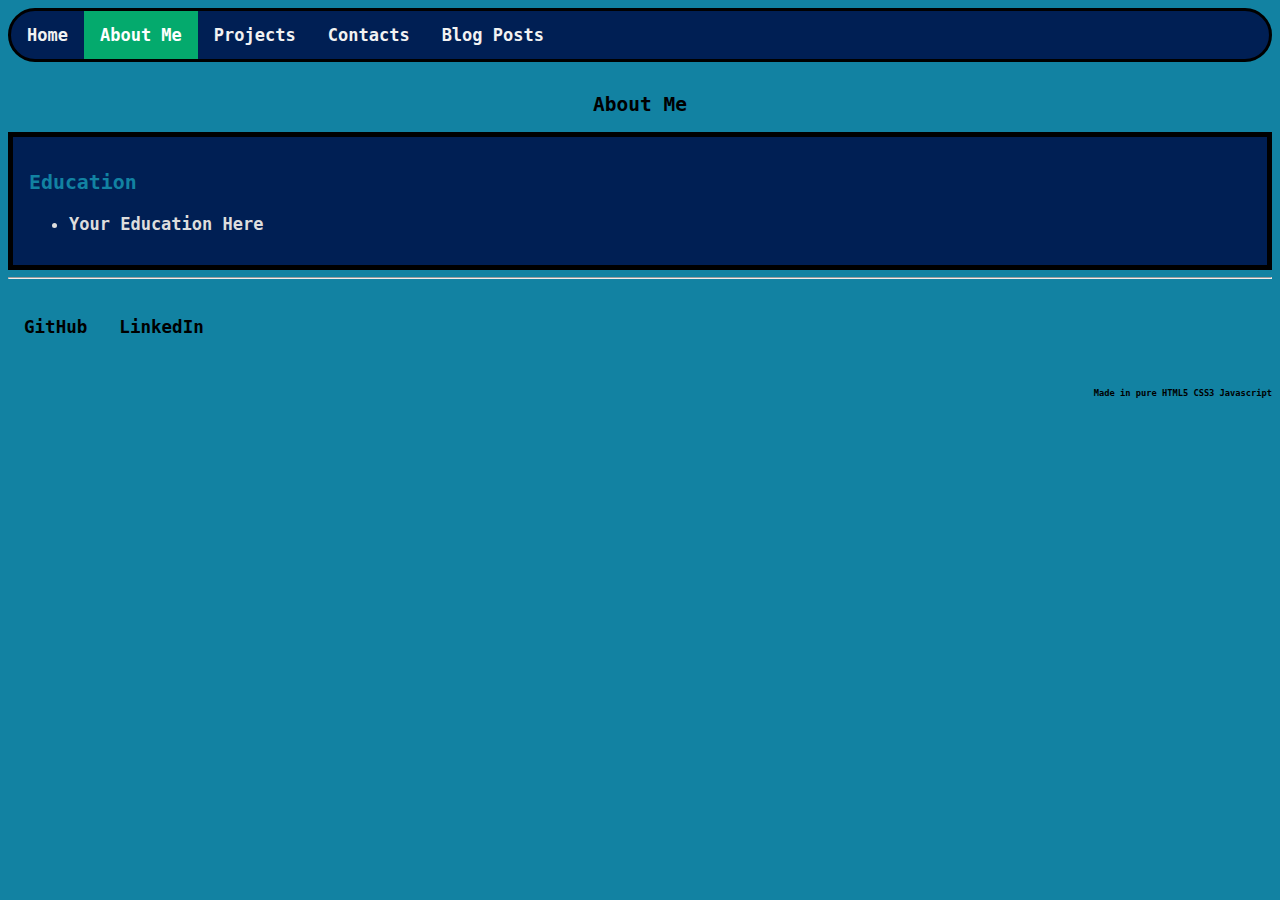
<file: src/pages/about-me.html>
<!DOCTYPE html>
<html>
    <head>
        <title>About Me</title>
        <meta name="viewport" content="width=device-width, initial-scale=1"> <!-- Define website metadata to set the website's width (horizontal length) to the widget of the device -->
        <script defer src="../assets/lib/index.js" type="text/javascript" alt="javascript"></script> <!-- Defer the loading to after the DOM is done loading before running the script -->
        <link href="../assets/style/index.css" type="text/css" rel="stylesheet" /> <!-- Import external CSS file -->
    </head>

    <body class="font-family-monospace">
        <!--
            Body Header
        -->
        <div id="portfolio-Navbar" class="font-bold top-navbar sticky">
            <!-- Navigation Bar -->
            <a href="../index.html">Home</a>
            <a href="about-me.html" class="active">About Me</a>
            <a href="../index.html#portfolio-projects">Projects</a>
            <a href="../index.html#portfolio-contacts">Contacts</a>
            <a href="blog/table-of-contents.html">Blog Posts</a>
            <a href="javascript:void(0);" class="icon" onclick="myFunction()">
                <i class="fa fa-bars"></i>
            </a>
        </div>

        <br/>

        <!--
            Body
        -->
        <div id="portfolio-body" class="font-bold">
            <div id="portfolio-about-me">
                <!--
                    About Me
                -->
                <h2 class="text-position-center">About Me</h2>

                <div class="portfolio-containers">
                    <h3>Education</h3>
                    <div id="portfolio-education" class="visible-text">
                        <ul>
                            <!--
                                Unordered List for listing down my education
                            -->
                            <li>
                                <!-- List entry for Tertiary Education -->
                                <div id="portfolio-education-tertiary">
                                    <p>Your Education Here
                                </div>
                            </li>
                        </ul>
                    </div>
                </div>
            </div>
        </div>
    </body>

    <hr/>

    <!--
        Footer
    -->
    <footer id="portfolio-footer" class="font-bold">
        <div class="footer">
            <a href="https://github.com/your-username"><h3>GitHub</h3></a>
            <a href="#"><h3>LinkedIn</h3></a>
        </div>
        <h6 style="text-align: right;";>Made in pure HTML5 CSS3 Javascript</h6>
    </footer>
</html>
</file>
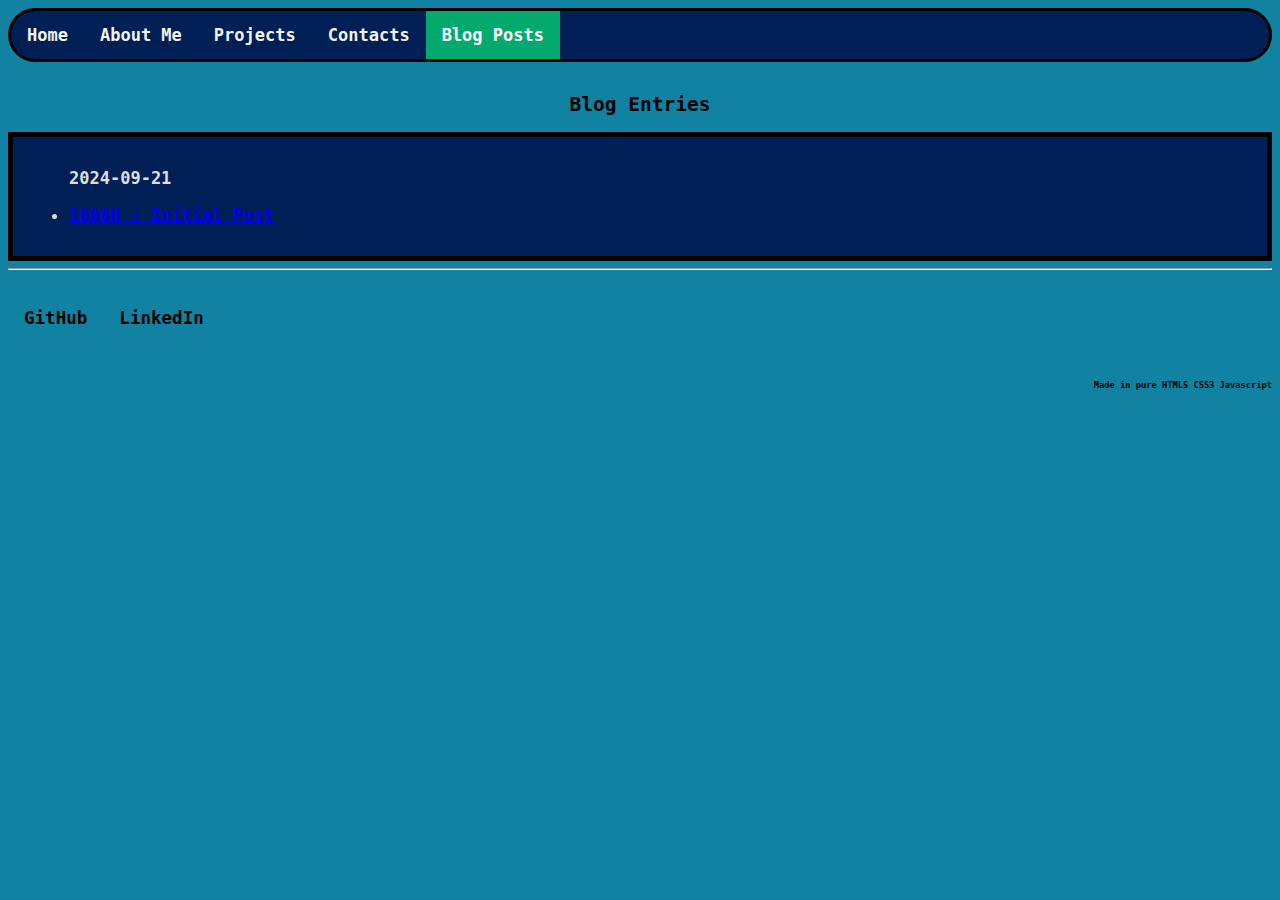
<file: src/pages/blog/table-of-contents.html>
<!DOCTYPE html>
<!--
Table of Contents page
-->
<html>
    <head>
        <title>Portfolio Blog - Table of Contents (ToC)</title>
        <meta name="viewport" content="width=device-width, initial-scale=1"> <!-- Define website metadata to set the website's width (horizontal length) to the widget of the device -->
        <script defer src="../../assets/lib/index.js" type="text/javascript" alt="javascript"></script> <!-- Defer the loading to after the DOM is done loading before running the script -->
        <link href="../../assets/style/index.css" type="text/css" rel="stylesheet" /> <!-- Import external CSS file -->
    </head>

    <body class="font-family-monospace">
        <!--
            Body Header
        -->
        <div id="portfolio-Navbar" class="font-bold top-navbar sticky">
            <!-- Navigation Bar -->
            <a href="../../index.html">Home</a>
            <a href="../about-me.html">About Me</a>
            <a href="../../index.html#portfolio-projects">Projects</a>
            <a href="../../index.html#portfolio-contacts">Contacts</a>
            <a href="table-of-contents.html" class="active">Blog Posts</a>
        </div>

        <br/>

        <!--
            Body
        -->
        <div id="portfolio-body" class="font-bold">
            <div id="portfolio-blog-toc">
                <!--
                    Blog Table of Contents
                -->
                <h2 class="text-position-center">Blog Entries</h2>

                <div class="portfolio-containers visible-text">
                    <ul class="portfolio-blog">
                        <p>2024-09-21</p>
                        <!-- Each entry is the blog post time (<li>HH-MM-SS.html)</li> -->
                        <li id="2024-09-21-1606H"><a href="posts/2024-09-21/1606H.html">1606H : Initial Post</a></li>
                    </ul>
                </div>
            </div>
        </div>
    </body>

    <hr/>

    <!--
        Footer
    -->
    <footer id="portfolio-footer" class="font-bold">
        <div class="footer">
            <a href="https://github.com/your-username"><h3>GitHub</h3></a>
            <a href="#"><h3>LinkedIn</h3></a>
        </div>
        <h6 style="text-align: right;";>Made in pure HTML5 CSS3 Javascript</h6>
    </footer>
</html>
</file>
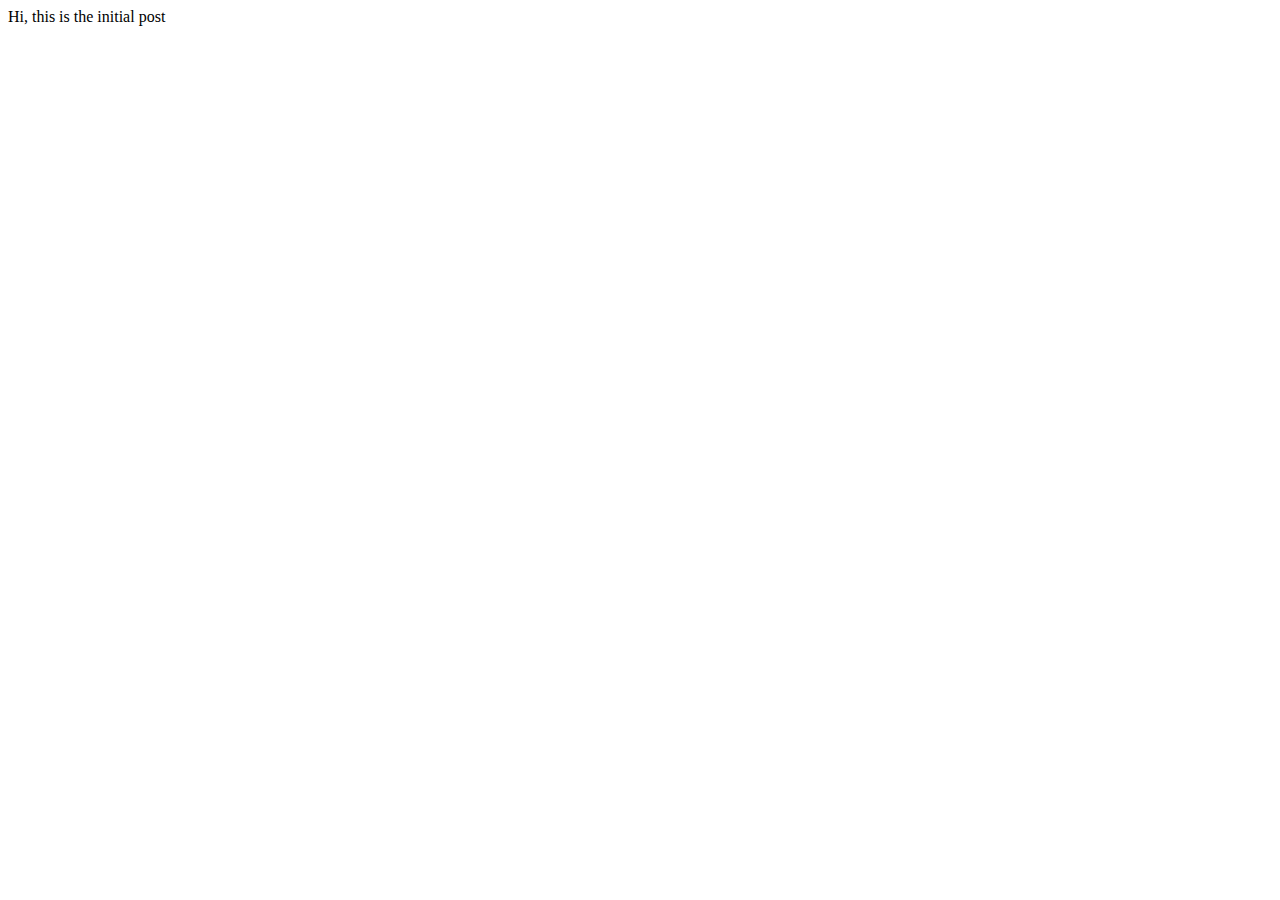
<file: src/pages/blog/posts/2024-09-21/1606H.html>
<!--
Blog Post for

Date: 2024-09-21
Time: 1606H
-->

<html>
    <head>
        <title>2024-09-21 1606H</title>
    </head>

    <body class="portfolio-blog-post">
        <div id="blog-post-contents">
            <p>Hi, this is the initial post</p>
        </div>
    <body>
</html>
</file>
<file: src/assets/style/index.css>
/*
 * CSS Stylesheet for index.html
 */

/* Import external CSS dependencies/libraries */
@import './constants.css';
@import './designs.css';

/* Tags */
body {
    background-color: var(--cerulean);
}

/*
 * ID ('#') 
 */

#portfolio-header {
    background-color: var(--cerulean);
}

#portfolio-body { /* ... */ }

#portfolio-projects {
    /*
     * Portfolio projects
     * - Expand the div's border to be visible
     */
    border: 5px thick black; /* Set the border to be 5px thick and black */
    width: 40%;
}

/*
 * class ('.')
 */

/* Portfolio-specific classes */
.portfolio-containers {
    /*
     * Design for each portfolio containers (i.e. divs)
     */
    border-style: solid; /* Set the border edge display style */
    border-width: thick; /* Set the border's width size */
    border-color: var(--black);
    background-color: var(--penn-blue);
    color: var(--cerulean);
    display: block;
    font-size: 17px; /* Set font size to 17px */
    padding: 14px 16px; /* Add 14px padding to the width and 16px padding to the height */
    text-decoration: none;
}

.portfolio-project-entries {
    /*
     * Design for each portfolio project entries
     */
    background-color: var(--penn-blue);
    color: var(--cerulean);
    display: block;
    font-size: 17px; /* Set font size to 17px */
    padding: 14px 16px; /* Add 14px padding to the width and 16px padding to the height */
    text-decoration: none;

	/* Customize Border */
    border-style: solid; /* Set the border edge display style */
    border-width: thick; /* Set the border's width size */
    border-color: var(--black);

	/* Add a rounded edge to each container */
    border-radius: 50px; /* Add a curve around the edges of the border */
    overflow: hidden;
}

/* Profile-specific classes */
.profile-container {
	/*
	 * Style properties/attributes for the profile container box containing the profile picture and description
	 */
	display: flex; /* Enable flexbox arrangement */
	background: white; /* Set background color to white */
	border-radius: 8px; /* Add rounded corners to the edges of the container */
	box-shadow: 0 2px 10px rgba(0,0,0,0.1); /* Add a slight shadow around the flex box */
	overflow: hidden; /* Hide all overflowing texts */
	max-width: 600px; /* Set the maximum width of the container to 600px */
}

.profile-picture {
	/*
	 * Style properties/attributes for the profile picture
	 */
	width: 100px; /* Set the width (horizontal length) of the profile picture container to 100px - the same as the height to be a square*/
	height: 100px; /* Set the height (vertical length) of the profile picture container to 100px - the same as the width to be a square */
}

/* Customize the top navigation bar */
.top-navbar {
    /*background-color: #333;*/
    background-color: var(--penn-blue);
    overflow: hidden;
    border-radius: 50px;
	border-style: solid; /* Add a border around the component/object/widget */
}

/* Style the links inside the top navigation bar */
.top-navbar a {
    /*
     * Style the anchor/link
     */
    float: left; /* The link will float/hover leaning towards the left */
    display: block; /* Generate a block */
    color: var(--white-smoke); /* Set font color to #F2F2F2 */
    font-size: 17px; /* Set font size to 17px */
    text-align: center; /* Center the text */
    padding: 14px 16px; /* Add 14px padding to the width and 16px padding to the height */
    text-decoration: none;
}

.top-navbar a:hover {
    /*
     * When mouse is hovering over the links in the top navigation bar
     */
    background-color: var(--light-grey);
    color: black;
}

.top-navbar a.active {
    /*
     * Customize the style of the currently-active object/widget (active class)
     * - Highlight the current page
     */
    background-color: var(--lime-green); /* Set the background color of the selected page to '#04AA6D' */
    color: white; /* Set the font color of the selected page to white */
}

.top-navbar .icon {
    /*
     * Hide the link that should open and close the top navigation bar on small screens
     */
    display: none;
}

/* Customize the footer */
.footer {
    /*
     * Design the base configuration for the footer
     */
    background-color: var(--cerulean);
    overflow: hidden;
}

/* Style the links inside the footer */
.footer a {
    /*
     * Style the anchor/link within the class
     */
    float: left; /* The link will float/hover leaning towards the left */
    display: block; /* Generate a block */
    color: black; /* Set font color to #F2F2F2 */
    font-size: 15px; /* Set font size to 17px */
    text-align: center; /* Center the text */
    padding: 14px 16px; /* Add 14px padding to the width and 16px padding to the height */
    text-decoration: none;
}

.footer a:hover {
    /*
     * Set the specifications when the mouse is hovering over the link in the footer
     */
    float: left; /* The link will float/hover leaning towards the left */
    display: block; /* Generate a block */
    color: var(--penn-blue); /* Set font color to var(--penn-blue) when hovering */
    font-size: 17px; /* Set font size to 17px; The font will increase by 2 pixels when hovering */
    text-align: center; /* Center the text */
    padding: 14px 16px; /* Add 14px padding to the width and 16px padding to the height */
}

/*
 * Components/Container/Widget classes
 */
.arrange-horizontal {
    /*
     * Position each portfolio project entry containers/widgets side by side in a table
     */
    float: left;
    display: block;
}

.max-width-half {
    /*
     * Set the maximum width (horizontal length) of the container/widget to half screen
     */
    width: 50%;
}

.max-width-fill {
    /*
     * Set the maximum width (horizontal length) of the container/widget to the length of the screen
     */
    width: 100%;
}

.sticky {
	/*
	 * Set the container/object to be sticky (stuck to the top even after scrolling)
	 */
	overflow: hidden;
    position: sticky;
    top: 0;
}

/* Define configurations for containers and data boxes */
.container {
	/*
	 * Design the master flexbox container
	 */
	display: flex; /* Enable flexbox */
	justify-content: space-around; /* Align items with space around them */
	align-items: center; /* Center items vertically */
	flex-wrap: wrap; /* Allow items to wrap to the next line if overflow */
}

.box {
	/*
	 * Design each box (rows/entries within a flexbox container) defined within the flexbox container
	 */
	padding: 20px; /* Add a 20px padding space inside/between the box(es) */
	margin: 10px; /* Add a 10px margin space around the box */
    flex: 1 1 200px; /* Allow boxes to grow and shrink, with a base size of 200px */
    text-align: center; /* Center text inside the box */
    border-radius: 5px; /* Rounded corners */
    box-shadow: 0 2px 5px rgba(0,0,0,0.2); /* Shadow effect */
}

.container-square-100x100 {
	/*
	 * Style properties/attributes to create a square container of size 100x100
	 */
	width: 100px; /* Set the width (horizontal length) of the profile picture container to 100px - the same as the height to be a square*/
	height: 100px; /* Set the height (vertical length) of the profile picture container to 100px - the same as the width to be a square */
}

/* Define attributes/properties for grouping multiple widgets/components/containers together */
.group {
	display: flex;
	overflow: hidden;
}

.component-align-side {
    /*
     * Align components in a form next to another component (i.e. label next to input (textbox))
     */
    display: flex;
    flex-wrap: wrap;
    flex: 1 1 200px; /* Allow boxes to grow and shrink, with a base size of 200px */
    text-align: right;
}

/*
 * Font/Text string Designs
 */
.font-family-monospace {
    /*
     * Set the font family to monospace
     */
    font-family: monospace;
}

.font-bold {
    /*
     * Add a border around the text to make the word "popup"
     */
    font-weight: bold;
}

.text-position-center {
    /*
     * Position the text at the center
     */
    text-align: center;
}

.text-position-left {
    /*
     * Position the text to the left
     */
    text-align: left;
}

.text-position-right {
    /*
     * Position the text to the right
     */
    text-align: right;
}

.visible-text {
	/*
	 * Set the text to light gray for visible text
	 */
	color: var(--light-grey);
}

.underline {
	/*
	 * Underline the text
	 */
	text-decoration: underline;
}

/*
 * Media Queries for Reactive/Responsive Web Development 
 */
/* When the screen is less than 600 pixels wide, hide all links, except for the first one ("Home"). Show the link that contains should open and close the topnav (.icon) */
@media screen and (max-width: 600px) {
  .top-nav a:not(:first-child) {display: none;}
  .top-nav a.icon {
    float: right;
    display: block;
  }
}

/* The "responsive" class is added to the topnav with JavaScript when the user clicks on the icon. This class makes the topnav look good on small screens (display the links vertically instead of horizontally) */
@media screen and (max-width: 600px) {
  .top-nav.responsive {position: relative;}
  .top-nav.responsive a.icon {
    position: absolute;
    right: 0;
    top: 0;
  }
  .top-nav.responsive a {
    float: none;
    display: block;
    text-align: left;
  }
}
</file>
